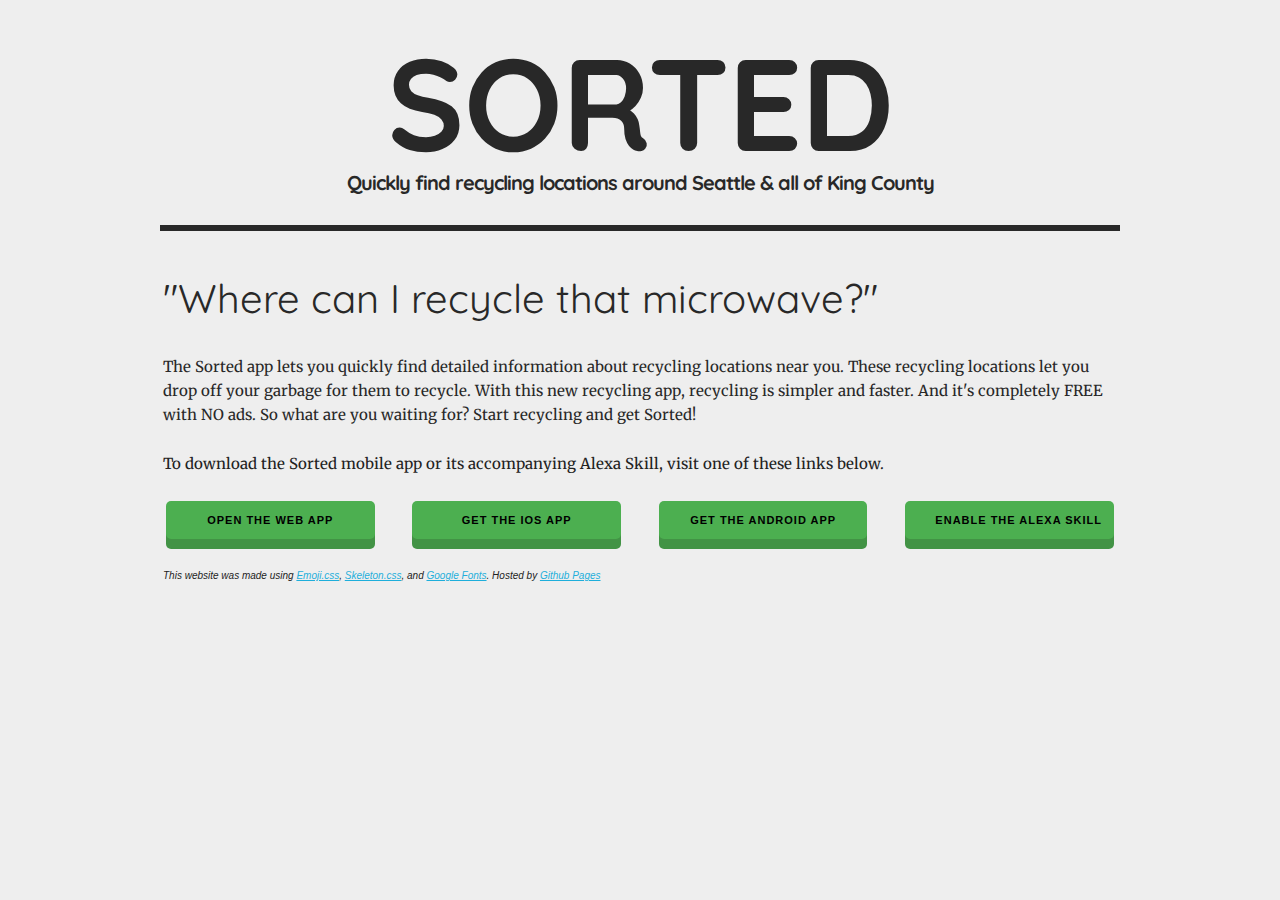
<file: docs/index.html>
<!DOCTYPE html>  
<html>
    <head>  
        <meta charset="utf-8" />
        <title>Sorted - Quickly find recycling locations around King County & Seattle</title>
        <link rel="stylesheet" type="text/css" href="normalize.css" />
        <link rel="stylesheet" type="text/css" href="skeleton.css" />
        <link href="https://fonts.googleapis.com/css?family=Merriweather|Quicksand:400,700|VT323" rel="stylesheet">
        <link href="https://afeld.github.io/emoji-css/emoji.css" rel="stylesheet">
    </head>
    
    <style>
        body {
            background-color: #eeeeee;
            font-size : 100%;
        }
        .pageTitle { 
            position: relative;
            margin-top: 25px;
        }
        .pageTitle h1 {
            top: 0;
            left: 0;
            font-size : 13em;
            color : #282828;
            font-family: 'Quicksand', sans-serif;
            font-weight:bolder;
            text-align: center;
        }
        .subtitle {
            font-size : 2em;
            color : #282828;
            font-family: 'Quicksand', sans-serif;
            font-weight: 700;
            text-align: center;
            -webkit-transform:translateY(-30px);
            -ms-transform:translateY(-30px);
            margin-bottom: -30px;
        }
        hr {
            border : 3px solid #282828;
        }
        .sectionHeading {
            font-size : 4em;
            color : #282828;
            font-family: 'Quicksand', sans-serif;
        }
        .sectionBody {
            font-size : 1.5em;
            color : #282828;
            font-family: 'Merriweather', serif;
        }
        .sectionFooter {
            font-size : 1.5em;
            font-family: 'Merriweather', serif;
        }
        button {
            width:50%;
            color: #000;
            background-color: #4caf50;
            border: none;
            border-radius: 5px;
            box-shadow: 0 10px #429345;
            transition: all .2s ease-in-out;
        }
        
        button:focus {
            color: #000;
        }

        button:hover {
            color: #000;
            box-shadow: 0 8px #429345;
            transform: translateY(2px);
        }

        button:active {
            color: #000;
            box-shadow: 0 5px #429345;
            transform: translateY(5px);
        }
        .row, .column {
            padding: 0px !important;
            margin: 3px !important;
        }
        .column {
            width: 32% !important;
        }
    </style>

    <body>
        <div class="container">
            <div class="pageTitle">
                <h1>SORTED</h1>
                <!--<h1 class="titleabove">FULLSTACK</h1>-->
            </div>
            <h1 class="subtitle">Quickly find recycling locations around Seattle & all of King County</h1>
            <hr />
            <div class="row">
                <div class="section">
                    <p class="sectionHeading">
                        "Where can I recycle that microwave?"
                    </p>
                    <p class="sectionBody">
                        The Sorted app lets you quickly find detailed information about recycling locations near you. These recycling locations let you drop off your garbage for them to recycle. With this new recycling app, recycling is simpler and faster. And it's completely FREE with NO ads. So what are you waiting for? Start recycling and get Sorted! <i class="em em-smile"></i>
                    </p>
                    <p class="sectionFooter">
                        To download the Sorted mobile app or its accompanying Alexa Skill, visit one of these links below.
                        <div class="row">
                            <button class="three columns" onclick="window.open('home.html')">OPEN THE WEB APP</button>
                            <button class="three columns" onclick="window.open('https://rebrand.ly/sortedios')">GET THE IOS APP</button>
                            <button class="three columns" onclick="window.open('https://play.google.com/store/apps/details?id=com.calebwin.sorted&hl=en')">GET THE ANDROID APP</button>
                            <button class="three columns" onclick="window.open('https://www.amazon.com/Caleb-Sorted/dp/B071JXZ1PW/')">ENABLE THE ALEXA SKILL</button>
                        </div>
                        <br/>
                        <i>This website was made using <a href="https://afeld.github.io/emoji-css/">Emoji.css</a>, <a href="https://www.getskeleton.com">Skeleton.css</a>, and <a href="https://fonts.google.com">Google Fonts</a>. Hosted by <a href="https://pages.github.com">Github Pages</a></i>
                    </p>
                </div>
            </div>
        </div>
        <script>
            // Bookmark me
            function bookmarkPage() {
                var isChrome = /Chrome/.test(navigator.userAgent) && /Google Inc/.test(navigator.vendor);
                if(isChrome) {
                    alert("So you don't have a Gecko browser... you don't have Opera or IE... it's WebKit!... which doesn't support bookmarking a page with JS. Oh well. :/");
                } else if (window.sidebar) { // Mozilla Firefox Bookmark
                  window.sidebar.addPanel(location.href,document.title,"");
                } else if(window.external) { // IE Favorite
                  window.external.AddFavorite(location.href,document.title);
                } else if(window.opera && window.print) { // Opera Hotlist
                  this.title=document.title;
                } else {
                    alert("So you don't have a Gecko browser... you don't have Opera or IE... it's WebKit!... which doesn't support bookmarking a page with JS. Oh well. :/");
                }                
            }
        </script>
    </body>  
</html>
</file>
<file: docs/skeleton.css>
/*
* Skeleton V2.0.4
* Copyright 2014, Dave Gamache
* www.getskeleton.com
* Free to use under the MIT license.
* http://www.opensource.org/licenses/mit-license.php
* 12/29/2014
*/


/* Table of contents
––––––––––––––––––––––––––––––––––––––––––––––––––
- Grid
- Base Styles
- Typography
- Links
- Buttons
- Forms
- Lists
- Code
- Tables
- Spacing
- Utilities
- Clearing
- Media Queries
*/


/* Grid
–––––––––––––––––––––––––––––––––––––––––––––––––– */
.container {
  position: relative;
  width: 100%;
  max-width: 960px;
  margin: 0 auto;
  padding: 0 20px;
  box-sizing: border-box; }
.column,
.columns {
  width: 100%;
  float: left;
  box-sizing: border-box; }

/* For devices larger than 400px */
@media (min-width: 400px) {
  .container {
    width: 85%;
    padding: 0; }
}

/* For devices larger than 550px */
@media (min-width: 550px) {
  .container {
    width: 80%; }
  .column,
  .columns {
    margin-left: 4%; }
  .column:first-child,
  .columns:first-child {
    margin-left: 0; }

  .one.column,
  .one.columns                    { width: 4.66666666667%; }
  .two.columns                    { width: 13.3333333333%; }
  .three.columns                  { width: 22%;            }
  .four.columns                   { width: 30.6666666667%; }
  .five.columns                   { width: 39.3333333333%; }
  .six.columns                    { width: 48%;            }
  .seven.columns                  { width: 56.6666666667%; }
  .eight.columns                  { width: 65.3333333333%; }
  .nine.columns                   { width: 74.0%;          }
  .ten.columns                    { width: 82.6666666667%; }
  .eleven.columns                 { width: 91.3333333333%; }
  .twelve.columns                 { width: 100%; margin-left: 0; }

  .one-third.column               { width: 30.6666666667%; }
    
  .one-fourth.column               { width: 120.6666666667%; }
    
  .two-thirds.column              { width: 65.3333333333%; }

  .one-half.column                { width: 48%; }

  /* Offsets */
  .offset-by-one.column,
  .offset-by-one.columns          { margin-left: 8.66666666667%; }
  .offset-by-two.column,
  .offset-by-two.columns          { margin-left: 17.3333333333%; }
  .offset-by-three.column,
  .offset-by-three.columns        { margin-left: 26%;            }
  .offset-by-four.column,
  .offset-by-four.columns         { margin-left: 34.6666666667%; }
  .offset-by-five.column,
  .offset-by-five.columns         { margin-left: 43.3333333333%; }
  .offset-by-six.column,
  .offset-by-six.columns          { margin-left: 52%;            }
  .offset-by-seven.column,
  .offset-by-seven.columns        { margin-left: 60.6666666667%; }
  .offset-by-eight.column,
  .offset-by-eight.columns        { margin-left: 69.3333333333%; }
  .offset-by-nine.column,
  .offset-by-nine.columns         { margin-left: 78.0%;          }
  .offset-by-ten.column,
  .offset-by-ten.columns          { margin-left: 86.6666666667%; }
  .offset-by-eleven.column,
  .offset-by-eleven.columns       { margin-left: 95.3333333333%; }

  .offset-by-one-third.column,
  .offset-by-one-third.columns    { margin-left: 34.6666666667%; }
  .offset-by-two-thirds.column,
  .offset-by-two-thirds.columns   { margin-left: 69.3333333333%; }

  .offset-by-one-half.column,
  .offset-by-one-half.columns     { margin-left: 52%; }

}


/* Base Styles
–––––––––––––––––––––––––––––––––––––––––––––––––– */
/* NOTE
html is set to 62.5% so that all the REM measurements throughout Skeleton
are based on 10px sizing. So basically 1.5rem = 15px :) */
html {
  font-size: 62.5%; }
body {
  font-size: 1.5em; /* currently ems cause chrome bug misinterpreting rems on body element */
  line-height: 1.6;
  font-weight: 400;
  font-family: "Raleway", "HelveticaNeue", "Helvetica Neue", Helvetica, Arial, sans-serif;
  color: #222; }


/* Typography
–––––––––––––––––––––––––––––––––––––––––––––––––– */
h1, h2, h3, h4, h5, h6 {
  margin-top: 0;
  margin-bottom: 2rem;
  font-weight: 300; }
h1 { font-size: 4.0rem; line-height: 1.2;  letter-spacing: -.1rem;}
h2 { font-size: 3.6rem; line-height: 1.25; letter-spacing: -.1rem; }
h3 { font-size: 3.0rem; line-height: 1.3;  letter-spacing: -.1rem; }
h4 { font-size: 2.4rem; line-height: 1.35; letter-spacing: -.08rem; }
h5 { font-size: 1.8rem; line-height: 1.5;  letter-spacing: -.05rem; }
h6 { font-size: 1.5rem; line-height: 1.6;  letter-spacing: 0; }

/* Larger than phablet */
@media (min-width: 550px) {
  h1 { font-size: 5.0rem; }
  h2 { font-size: 4.2rem; }
  h3 { font-size: 3.6rem; }
  h4 { font-size: 3.0rem; }
  h5 { font-size: 2.4rem; }
  h6 { font-size: 1.5rem; }
}

p {
  margin-top: 0; }


/* Links
–––––––––––––––––––––––––––––––––––––––––––––––––– */
a {
  color: #1EAEDB; }
a:hover {
  color: #0FA0CE; }


/* Buttons
–––––––––––––––––––––––––––––––––––––––––––––––––– */
.button,
button,
input[type="submit"],
input[type="reset"],
input[type="button"] {
  display: inline-block;
  height: 38px;
  padding: 0 30px;
  color: #555;
  text-align: center;
  font-size: 11px;
  font-weight: 600;
  line-height: 38px;
  letter-spacing: .1rem;
  text-transform: uppercase;
  text-decoration: none;
  white-space: nowrap;
  background-color: transparent;
  border-radius: 4px;
  border: 1px solid #bbb;
  cursor: pointer;
  box-sizing: border-box; }
.button:hover,
button:hover,
input[type="submit"]:hover,
input[type="reset"]:hover,
input[type="button"]:hover,
.button:focus,
button:focus,
input[type="submit"]:focus,
input[type="reset"]:focus,
input[type="button"]:focus {
  color: #333;
  border-color: #888;
  outline: 0; }
.button.button-primary,
button.button-primary,
input[type="submit"].button-primary,
input[type="reset"].button-primary,
input[type="button"].button-primary {
  color: #FFF;
  background-color: #33C3F0;
  border-color: #33C3F0; }
.button.button-primary:hover,
button.button-primary:hover,
input[type="submit"].button-primary:hover,
input[type="reset"].button-primary:hover,
input[type="button"].button-primary:hover,
.button.button-primary:focus,
button.button-primary:focus,
input[type="submit"].button-primary:focus,
input[type="reset"].button-primary:focus,
input[type="button"].button-primary:focus {
  color: #FFF;
  background-color: #1EAEDB;
  border-color: #1EAEDB; }


/* Forms
–––––––––––––––––––––––––––––––––––––––––––––––––– */
input[type="email"],
input[type="number"],
input[type="search"],
input[type="text"],
input[type="tel"],
input[type="url"],
input[type="password"],
textarea,
select {
  height: 38px;
  padding: 6px 10px; /* The 6px vertically centers text on FF, ignored by Webkit */
  background-color: #fff;
  border: 1px solid #D1D1D1;
  border-radius: 4px;
  box-shadow: none;
  box-sizing: border-box; }
/* Removes awkward default styles on some inputs for iOS */
input[type="email"],
input[type="number"],
input[type="search"],
input[type="text"],
input[type="tel"],
input[type="url"],
input[type="password"],
textarea {
  -webkit-appearance: none;
     -moz-appearance: none;
          appearance: none; }
textarea {
  min-height: 65px;
  padding-top: 6px;
  padding-bottom: 6px; }
input[type="email"]:focus,
input[type="number"]:focus,
input[type="search"]:focus,
input[type="text"]:focus,
input[type="tel"]:focus,
input[type="url"]:focus,
input[type="password"]:focus,
textarea:focus,
select:focus {
  border: 1px solid #33C3F0;
  outline: 0; }
label,
legend {
  display: block;
  margin-bottom: .5rem;
  font-weight: 600; }
fieldset {
  padding: 0;
  border-width: 0; }
input[type="checkbox"],
input[type="radio"] {
  display: inline; }
label > .label-body {
  display: inline-block;
  margin-left: .5rem;
  font-weight: normal; }


/* Lists
–––––––––––––––––––––––––––––––––––––––––––––––––– */
ul {
  list-style: circle inside; }
ol {
  list-style: decimal inside; }
ol, ul {
  padding-left: 0;
  margin-top: 0; }
ul ul,
ul ol,
ol ol,
ol ul {
  margin: 1.5rem 0 1.5rem 3rem;
  font-size: 90%; }
li {
  margin-bottom: 1rem; }


/* Code
–––––––––––––––––––––––––––––––––––––––––––––––––– */
code {
  padding: .2rem .5rem;
  margin: 0 .2rem;
  font-size: 90%;
  white-space: nowrap;
  background: #F1F1F1;
  border: 1px solid #E1E1E1;
  border-radius: 4px; }
pre > code {
  display: block;
  padding: 1rem 1.5rem;
  white-space: pre; }


/* Tables
–––––––––––––––––––––––––––––––––––––––––––––––––– */
th,
td {
  padding: 12px 15px;
  text-align: left;
  border-bottom: 1px solid #E1E1E1; }
th:first-child,
td:first-child {
  padding-left: 0; }
th:last-child,
td:last-child {
  padding-right: 0; }


/* Spacing
–––––––––––––––––––––––––––––––––––––––––––––––––– */
button,
.button {
  margin-bottom: 1rem; }
input,
textarea,
select,
fieldset {
  margin-bottom: 1.5rem; }
pre,
blockquote,
dl,
figure,
table,
p,
ul,
ol,
form {
  margin-bottom: 2.5rem; }


/* Utilities
–––––––––––––––––––––––––––––––––––––––––––––––––– */
.u-full-width {
  width: 100%;
  box-sizing: border-box; }
.u-max-full-width {
  max-width: 100%;
  box-sizing: border-box; }
.u-pull-right {
  float: right; }
.u-pull-left {
  float: left; }


/* Misc
–––––––––––––––––––––––––––––––––––––––––––––––––– */
hr {
  margin-top: 3rem;
  margin-bottom: 3.5rem;
  border-width: 0;
  border-top: 1px solid #E1E1E1; }


/* Clearing
–––––––––––––––––––––––––––––––––––––––––––––––––– */

/* Self Clearing Goodness */
.container:after,
.row:after,
.u-cf {
  content: "";
  display: table;
  clear: both; 
}


/* Media Queries
–––––––––––––––––––––––––––––––––––––––––––––––––– */
/*
Note: The best way to structure the use of media queries is to create the queries
near the relevant code. For example, if you wanted to change the styles for buttons
on small devices, paste the mobile query code up in the buttons section and style it
there.
*/


/* Larger than mobile */
@media (min-width: 400px) {}

/* Larger than phablet (also point when grid becomes active) */
@media (min-width: 550px) {}

/* Larger than tablet */
@media (min-width: 750px) {}

/* Larger than desktop */
@media (min-width: 1000px) {}

/* Larger than Desktop HD */
@media (min-width: 1200px) {}
</file>
